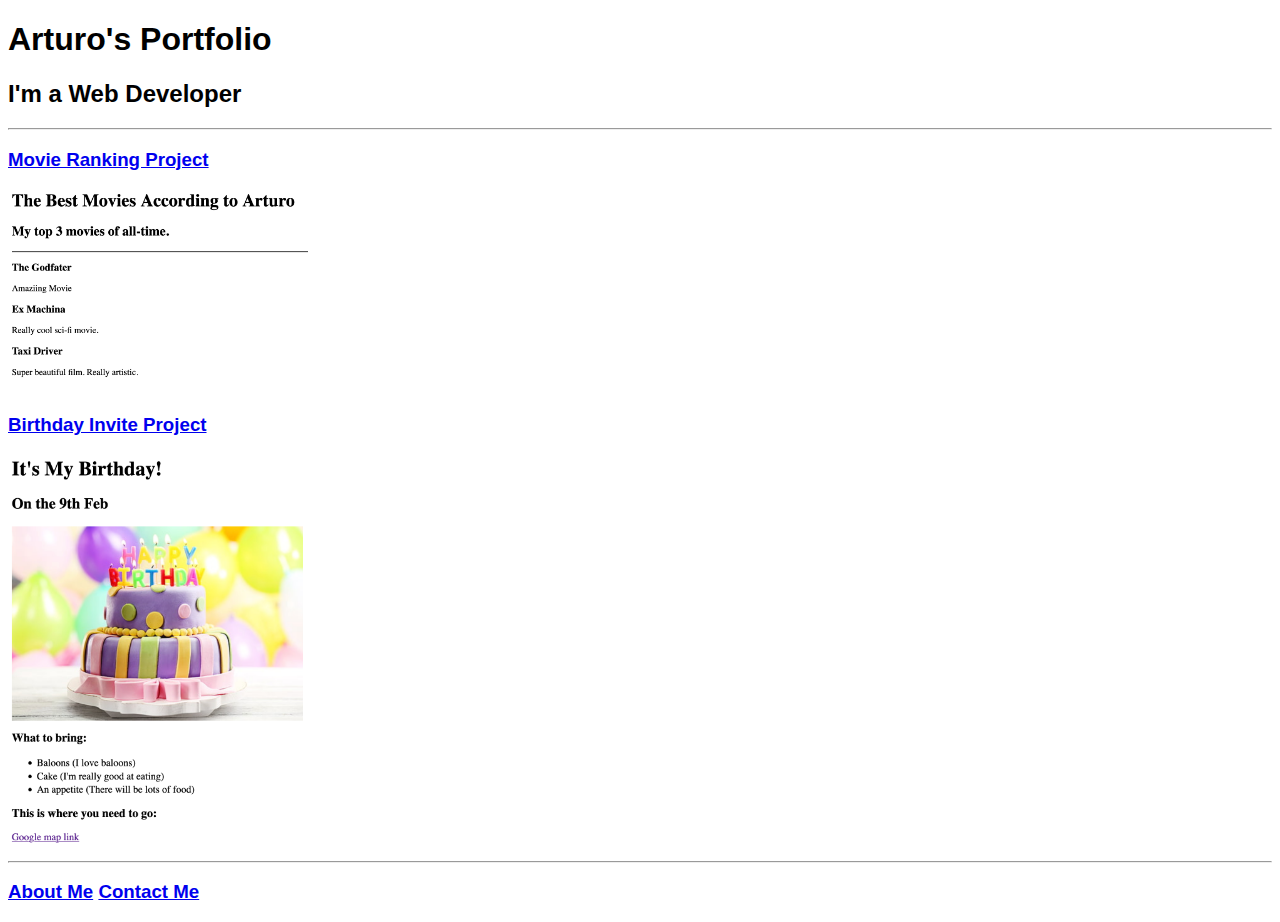
<file: index.html>
<!-- TODO 1: Create the HTML Boilerplate -->
<!DOCTYPE html>
<html lang="en">
<head>
    <meta charset="UTF-8">
    <meta name="viewport" content="width=device-width, initial-scale=1.0">
    <title>Document</title>
</head>
<link rel="stylesheet" href="styles.css">
<body>
    <h1>Arturo's Portfolio</h1>
    <h2>I'm a Web Developer</h2>
    <hr/>
    <h3> <a href="./public/movie-ranking.html">Movie Ranking Project</a></h3>
    <img src="./assets/images/movie-ranking.png" alt="Movie Ranking Project" class="img-ajustada">
    <br/>
    <h3> <a href="./public/birthday-invite.html">Birthday Invite Project</a></h3>
    <img src="./assets/images/birthday-invite.png" alt="Birthday Invite Project" class="img-ajustada">
    <br/>
    <hr/>
    <h3><a href="./public/about.html">About Me</a> <a href="./public/contact.html">Contact Me</a></h3>
</body>
</html>
</file>
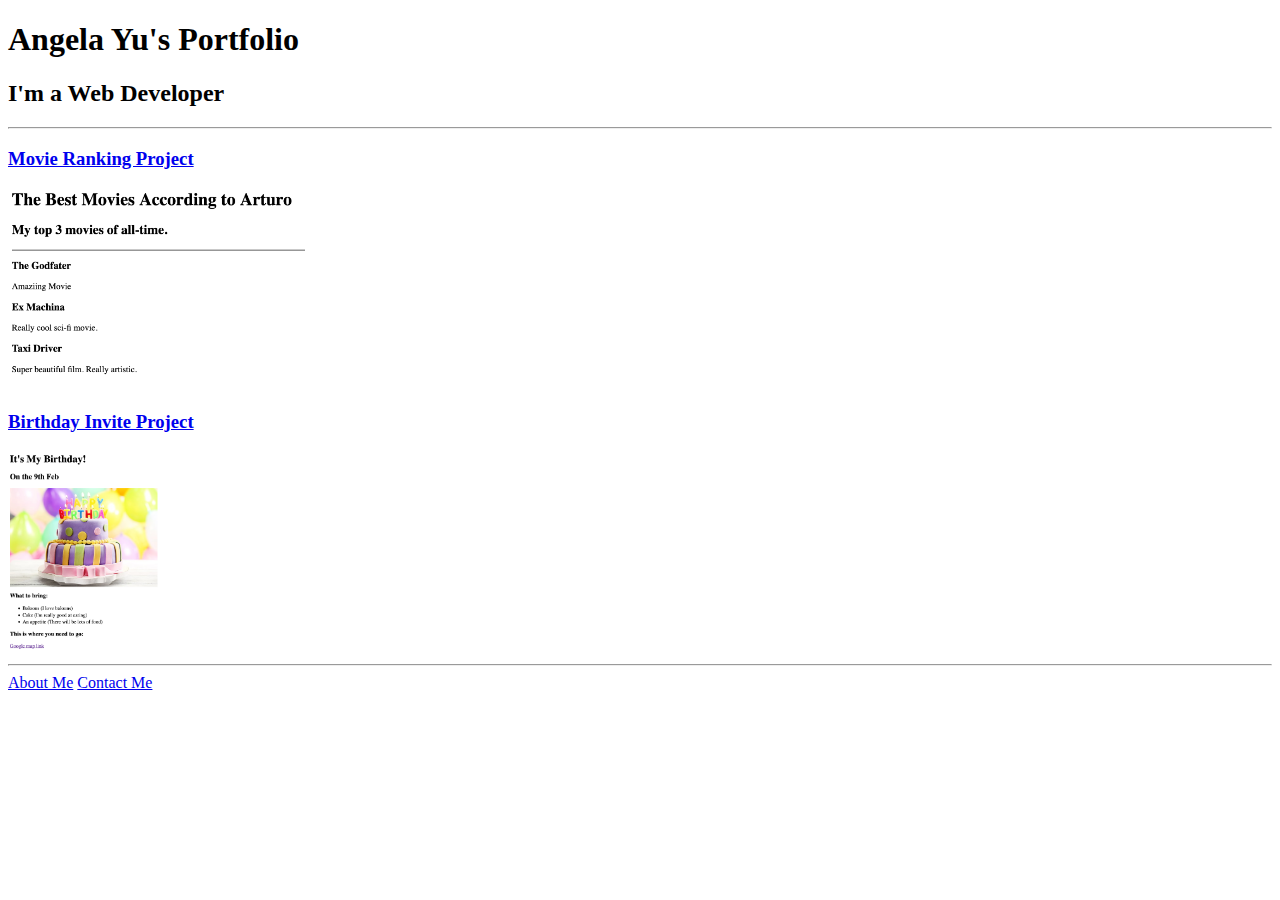
<file: solution.html>
<!DOCTYPE html>
<html lang="en">

<head>
  <meta charset="UTF-8">
  <title>Angela's Portfolio</title>
</head>

<body>
  <h1>Angela Yu's Portfolio</h1>
  <h2>I'm a Web Developer</h2>
  <hr />
  <h3><a href="./public/movie-ranking.html">Movie Ranking Project</a></h3>
  <img src="./assets/images/movie-ranking.png" height="200" alt="movie ranking project preview"/>
  <h3><a href="./public/birthday-invite.html">Birthday Invite Project</a></h3>
  <img src="./assets/images/birthday-invite.png" height="200" alt="birthday invite project preview"/>
  <hr />
  <a href="./public/about.html">About Me</a>
  <a href="./public/contact.html">Contact Me</a>
</body>

</html>
</file>
<file: styles.css>
/* styles.css */

/* Regla para el cuerpo de la página */
body {
    background-color: #fff;
    font-family: Arial, sans-serif;
  }
  
  /* Clase para ajustar imágenes */
  .img-ajustada {
    width: 300px;
    height: auto; /* Mantiene la proporción original */
  }
  
  /* Puedes agregar más reglas según necesites */
</file>
